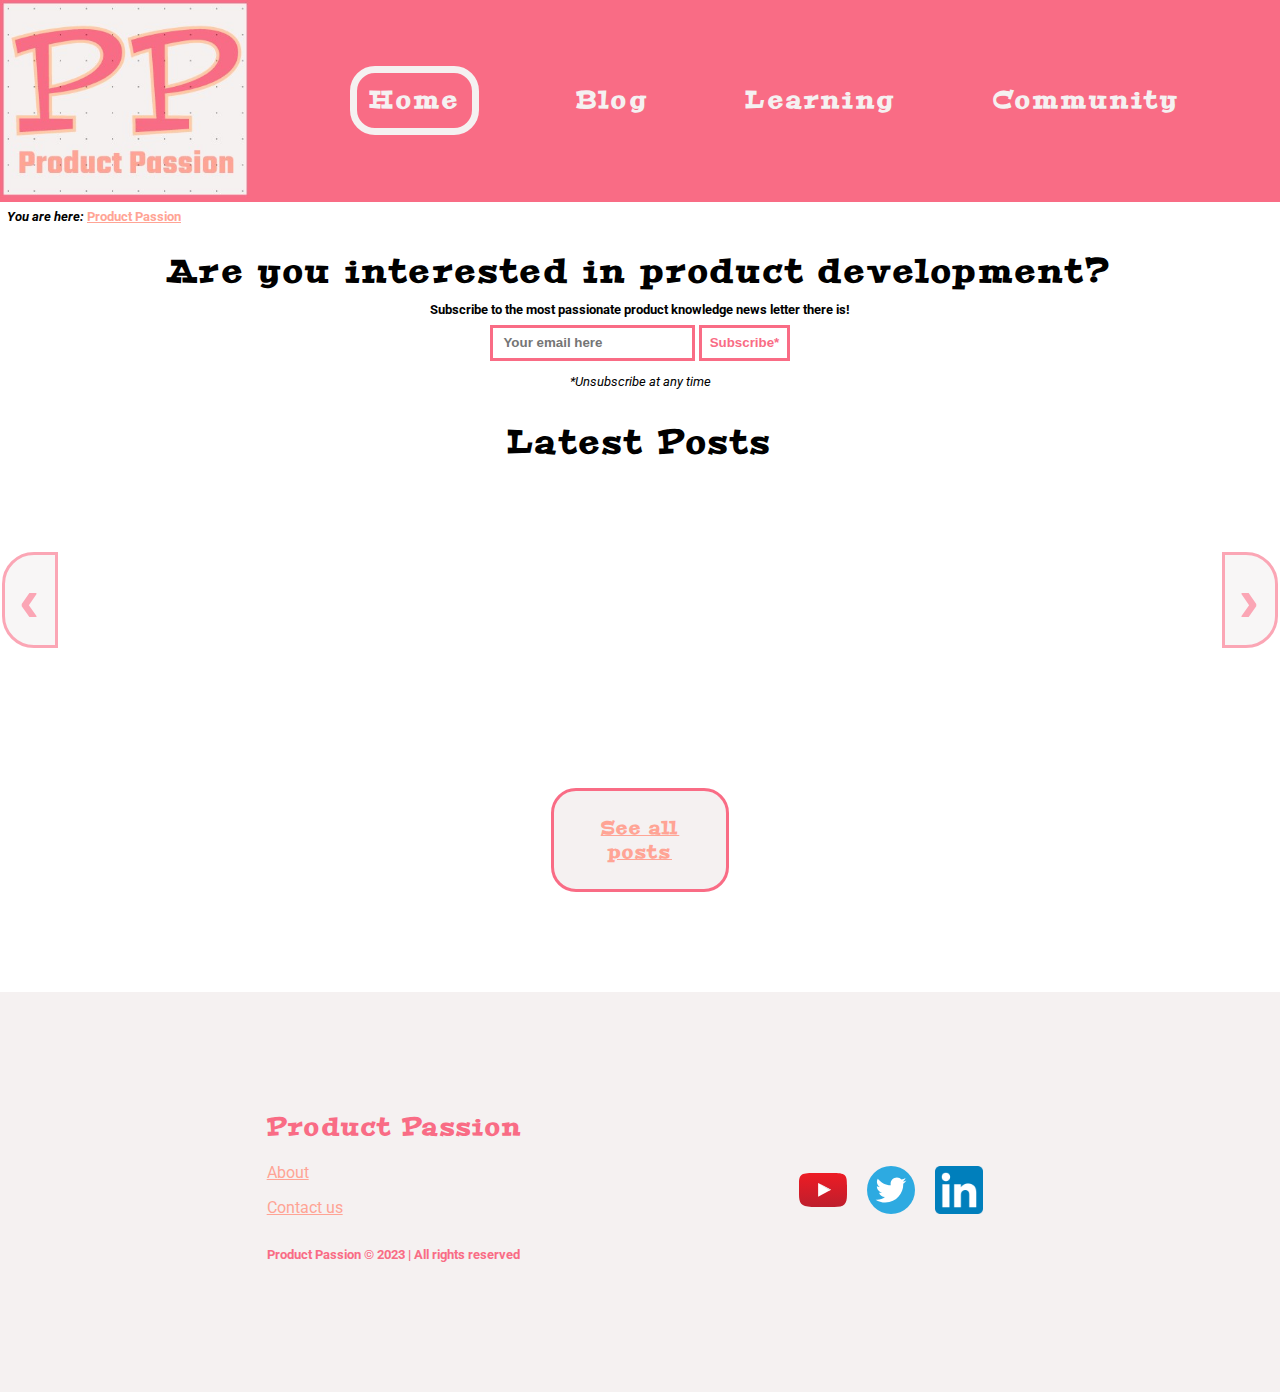
<file: index.html>
<!DOCTYPE html>
<html lang="en">
    <head>
        <meta charset="UTF-8" />
        <meta name="viewport" content="width=device-width, initial-scale=1.0" />
        <title>Product Passion</title>
        <link rel="preconnect" href="https://fonts.googleapis.com">
        <link rel="preconnect" href="https://fonts.gstatic.com" crossorigin>
        <link href="https://fonts.googleapis.com/css2?family=Peralta&display=swap" rel="stylesheet">
        <link href="https://fonts.googleapis.com/css2?family=Peralta&family=Roboto&family=Teko&display=swap" rel="stylesheet">
        <link href="css/styles.css" rel="stylesheet" />
        <!-- Hotjar Tracking Code for Product Passion -->
        <script>
            (function(h,o,t,j,a,r){
                h.hj=h.hj||function(){(h.hj.q=h.hj.q||[]).push(arguments)};
                h._hjSettings={hjid:3342268,hjsv:6};
                a=o.getElementsByTagName('head')[0];
                r=o.createElement('script');r.async=1;
                r.src=t+h._hjSettings.hjid+j+h._hjSettings.hjsv;
                a.appendChild(r);
            })(window,document,'https://static.hotjar.com/c/hotjar-','.js?sv=');
        </script>
    </head>
    <body>
        <header>
            <a href="index.html" title="Home Product Passion" >
                <img src="images/PP_logo_v2.svg" alt="Product Passion Logo" class="product-passion-logo">
            </a>
            <nav>
                <a href="index.html" title="Home"><div class="current-nav">Home</div></a>
                <a href="blog.html" title="Blog"><div class="other-nav">Blog</div></a>
                <a href="archive.html" title="Learning"><div class="other-nav">Learning</div></a>
                <a href="community.html" title="Community"><div class="other-nav">Community</div></a>
            </nav>
        </header>
        <main>
            <section class="main-nav">
                <p class="main-nav__orientation">You are here: <a href="index.html" class="product-passion-nav" title="Home">Product Passion</a></p>
            </section>
            <section class="subscription-section">
                <h1 class="heading-subscription-section">Are you interested in product development?</h1>
                <p class="newsletter-info-home">Subscribe to the most passionate product knowledge news letter there is!</p>
                <!-- <p class="warning-note">***Shockingly encapsulating insights might end up in your inbox!***</p> -->
                <form action="input" class="subscription-input-box">
                    <input type="text" placeholder="Your email here" name="email-input" class="email-input-field">
                    <input type="submit" class="email-submit-button" value="Subscribe*"></button>
                </form>
                <p class="unsubscribe-note">*Unsubscribe at any time</p>
                <h2 class="latest-posts-heading-home">Latest Posts</h2>
            </section>
            <section class="carousel-section">
                <div class="carousel-section-arrow-left"><button class="slide-arrow" id="slide-arrow-left">&#8249;</button></div>
                <!-- <div class="post-slides-container" id="post-slides-container"> -->
                <div class="carousel-container-home">
                    <!-- <a href="blog-post.html?postId=${postId}&postTitle=${postTitle}" title="${postTitle}" class="blog-preview-slide">
                        <h3 class="blog-preview-title-slide">Blog Post nr 1 Blog Post nr 1 Blog Post nr 1 Blog Post nr 1 Blog Post nr 1 Blog Post nr 1</h3>
                        <img src="images/hotel-reception.jpg" alt="Image Alt Text" class="blog-preview-image-slide">
                        <p class="blog-preview-paragraph-slide">1 This is an excerpt from the blog post tahat I am very interested in. 1 This is an excerpt from the blog post tahat I am very interested in. 1 This is an excerpt from the blog post tahat I am very interested in. 1 This is an excerpt from the blog post tahat I am very interested in.</p>
                        <h4 class="read-full-blog-preview-slide">[... 1 Click to read full ...]</h4>
                    </a>
                    <a href="blog-post.html?postId=${postId}&postTitle=${postTitle}" title="${postTitle}" class="blog-preview-slide">
                        <h3 class="blog-preview-title-slide">Blog Post nr 2</h3>
                        <img src="images/mesmerizing-image.png" alt="Image Alt Text" class="blog-preview-image-slide">
                        <p class="blog-preview-paragraph-slide">2 This is an excerpt from the blog post tahat I am very interested in. 2 This is an excerpt from the blog post tahat I am very interested in. 2 This is an excerpt from the blog post tahat I am very interested in. 2 This is an excerpt from the blog post tahat I am very interested in.</p>
                        <div class="read-full-blog-preview-slide">[... 2 Click to read full ...]</div>
                    </a>
                    <a href="blog-post.html?postId=${postId}&postTitle=${postTitle}" title="${postTitle}" class="blog-preview-slide">
                        <h3 class="blog-preview-title-slide">Blog Post nr 3</h3>
                        <img src="X" alt="Image Alt Text" class="blog-preview-image-slide">
                        <p class="blog-preview-paragraph-slide">3 This is an excerpt from the blog post tahat I am very interested in.</p>
                        <div class="read-full-blog-preview-slide">[... 3 Click to read full ...]</div>
                    </a>
                    <a href="blog-post.html?postId=${postId}&postTitle=${postTitle}" title="${postTitle}" class="blog-preview-slide">
                        <h3 class="blog-preview-title-slide">Blog Post nr 4</h3>
                        <img src="X" alt="Image Alt Text" class="blog-preview-image-slide">
                        <p class="blog-preview-paragraph-slide">3 This is an excerpt from the blog post tahat I am very interested in.</p>
                        <div class="read-full-blog-preview-slide">[... 4 Click to read full ...]</div>
                    </a> -->
                </div>
                <div class="carousel-section-arrow-right">
                    <button class="slide-arrow" id="slide-arrow-right">&#8250;</button>                    
                </div>    
            </section>
            <section class="see-more-blog">
                <a href="blog.html" title="Product Passion Blog" ><div class="see-more-div-blog">See all posts</div></a>
            </section>
        </main>
        <footer>
            <section class="product-passion-section-footer">
                <h2 class="product-passion-footer-title">Product Passion</h2>
                <p><a href="about.html" title="About">About</a></p>
                <p><a href="contact.html" title="Contact us">Contact us</a></p>
                <p class="copyright-footer">Product Passion &copy; 2023 | All rights reserved</p>
            </section>
            <section class="social-media-section-footer">   
                <div class="social-media-section__youtube social-item">
                    <a href="https://www.youtube.com/" title="Youtube">
                        <img src="images/Youtube.svg" alt="Youtube" class="social-icon" />
                    </a>
                </div>
                <div class="social-media-section__twitter social-item">
                    <a href="https://twitter.com/home" title="Twitter">
                        <img src="images/twitter-icon.svg" alt="Twitter" class="social-icon" />
                    </a>
                </div>
                <div class="social-media-section__twitter social-item">
                    <a href="https://www.linkedin.com/" title="LinkedIn">
                        <img src="images/LinkedIn_icon.svg.png" alt="LinkedIn" class="social-icon" />
                    </a>
                </div>
            </section>
        </footer>
        <script src="js/script.js"></script>
    </body>
</html>
</file>
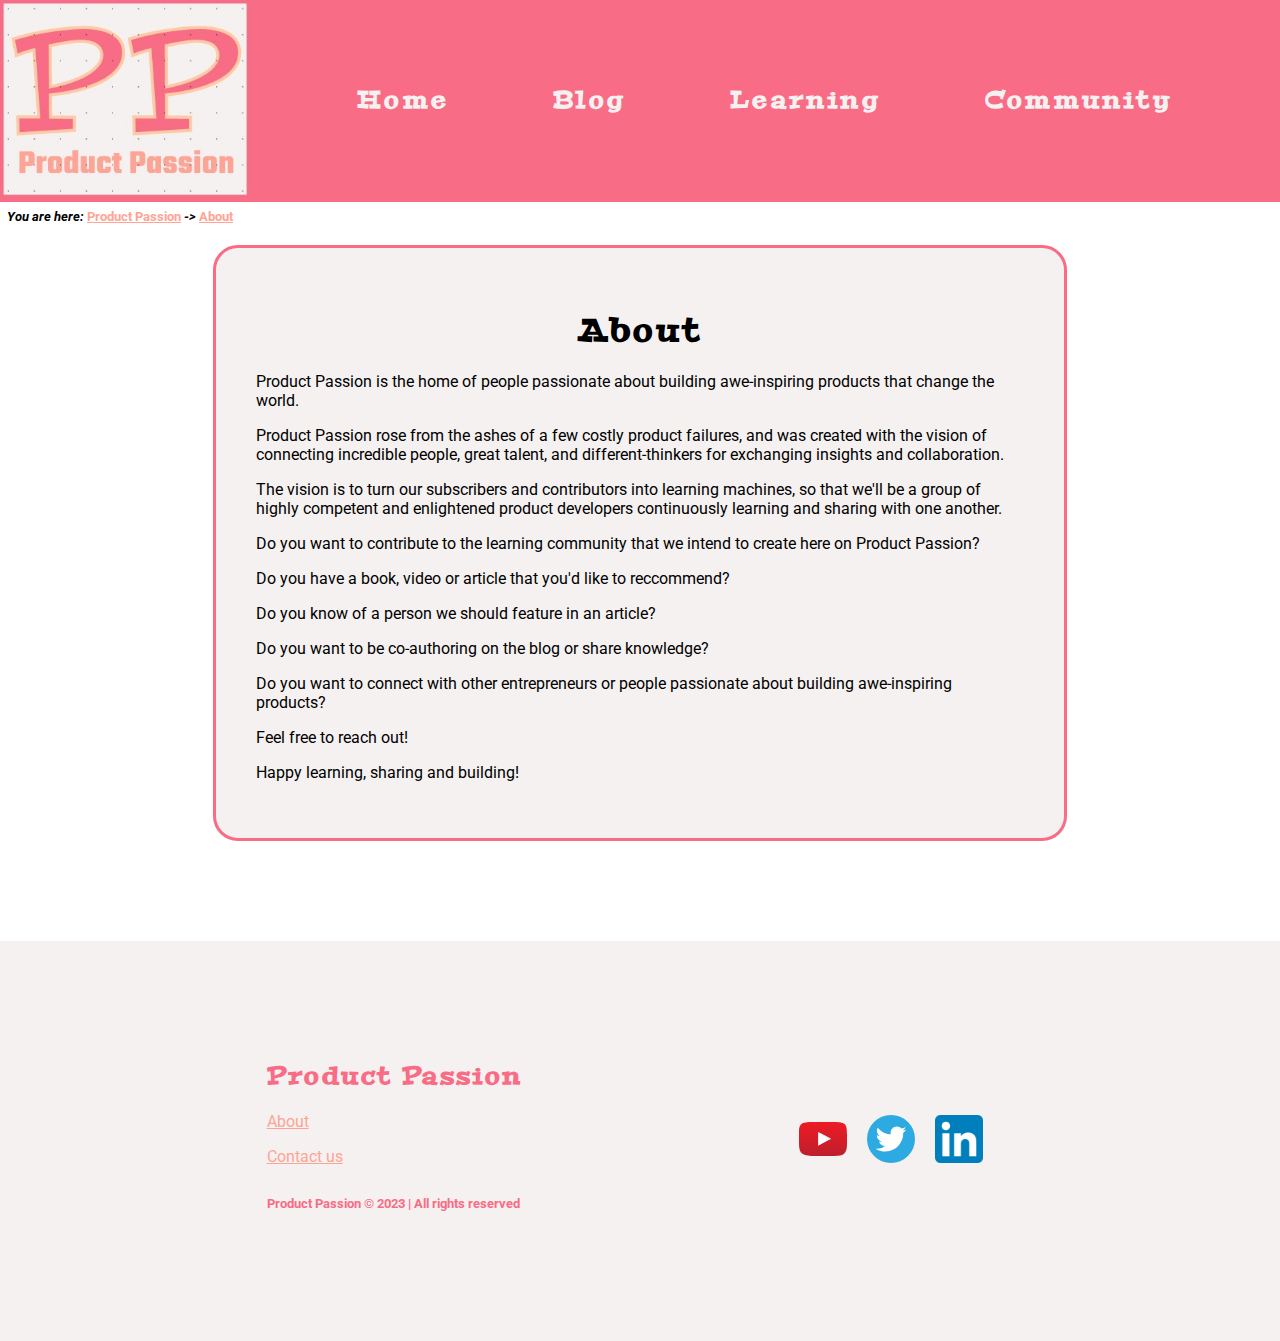
<file: about.html>
<!DOCTYPE html>
<html lang="en">
    <head>
        <meta charset="UTF-8" />
        <meta name="viewport" content="width=device-width, initial-scale=1.0" />
        <title>About Product Passion</title>
        <link rel="preconnect" href="https://fonts.googleapis.com">
        <link rel="preconnect" href="https://fonts.gstatic.com" crossorigin>
        <link href="https://fonts.googleapis.com/css2?family=Peralta&display=swap" rel="stylesheet">
        <link href="https://fonts.googleapis.com/css2?family=Peralta&family=Roboto&family=Teko&display=swap" rel="stylesheet">
        <link href="css/styles.css" rel="stylesheet" />
        <!-- Hotjar Tracking Code for Product Passion -->
        <script>
            (function(h,o,t,j,a,r){
                h.hj=h.hj||function(){(h.hj.q=h.hj.q||[]).push(arguments)};
                h._hjSettings={hjid:3342268,hjsv:6};
                a=o.getElementsByTagName('head')[0];
                r=o.createElement('script');r.async=1;
                r.src=t+h._hjSettings.hjid+j+h._hjSettings.hjsv;
                a.appendChild(r);
            })(window,document,'https://static.hotjar.com/c/hotjar-','.js?sv=');
        </script>
    </head>
    <body>
        <header>
            <a href="index.html" title="Home Product Passion" >
                <img src="images/PP_logo_v2.svg" alt="Product Passion Logo" class="product-passion-logo">
            </a>
            <nav>
                <a href="index.html" title="Home"><div class="other-nav">Home</div></a>
                <a href="blog.html" title="Blog"><div class="other-nav">Blog</div></a>
                <a href="archive.html" title="Learning"><div class="other-nav">Learning</div></a>
                <a href="community.html" title="Community"><div class="other-nav">Community</div></a>
            </nav>
        </header>
        <main>
            <section class="main-nav">
                <p class="main-nav__orientation">You are here: <a href="index.html" class="product-passion-nav" title="Home">Product Passion</a> -> <a href="about.html" class="product-passion-nav" title="About">About</a></p>
                <h1 class="main-nav__title"></h1>
            </section>
            <section class="main-section-about">
                <h1 class="about-title">About</h1>
                <p>Product Passion is the home of people passionate about building awe-inspiring products that change the world.</p>
                <p>Product Passion rose from the ashes of a few costly product failures, and was created with the vision of connecting incredible people, great talent, and different-thinkers for exchanging insights and collaboration.</p>
                <p>The vision is to turn our subscribers and contributors into learning machines, so that we'll be a group of highly competent and enlightened product developers continuously learning and sharing with one another.</p>               
                <p>Do you want to contribute to the learning community that we intend to create here on Product Passion?</p>
                <p>Do you have a book, video or article that you'd like to reccommend?</p>
                <p>Do you know of a person we should feature in an article?</p>
                <p>Do you want to be co-authoring on the blog or share knowledge?</p>
                <p>Do you want to connect with other entrepreneurs or people passionate about building awe-inspiring products?</p>
                <p>Feel free to reach out!</p>
                <p>Happy learning, sharing and building!</p>
            </section>
        </main>
        <footer>
            <section class="product-passion-section-footer">
                <h2 class="product-passion-footer-title">Product Passion</h2>
                <p><a href="about.html" title="About">About</a></p>
                <p><a href="contact.html" title="Contact us">Contact us</a></p>
                <p class="copyright-footer">Product Passion &copy; 2023 | All rights reserved</p>
            </section>
            <section class="social-media-section-footer">   
                <div class="social-media-section__youtube social-item">
                    <a href="https://www.youtube.com/" title="Youtube">
                        <img src="images/Youtube.svg" alt="Youtube" class="social-icon" />
                    </a>
                </div>
                <div class="social-media-section__twitter social-item">
                    <a href="https://twitter.com/home" title="Twitter">
                        <img src="images/twitter-icon.svg" alt="Twitter" class="social-icon" />
                    </a>
                </div>
                <div class="social-media-section__twitter social-item">
                    <a href="https://www.linkedin.com/" title="LinkedIn">
                        <img src="images/LinkedIn_icon.svg.png" alt="LinkedIn" class="social-icon" />
                    </a>
                </div>
            </section>
        </footer>
        <script src="js/script.js"></script>
    </body>
</html>
</file>
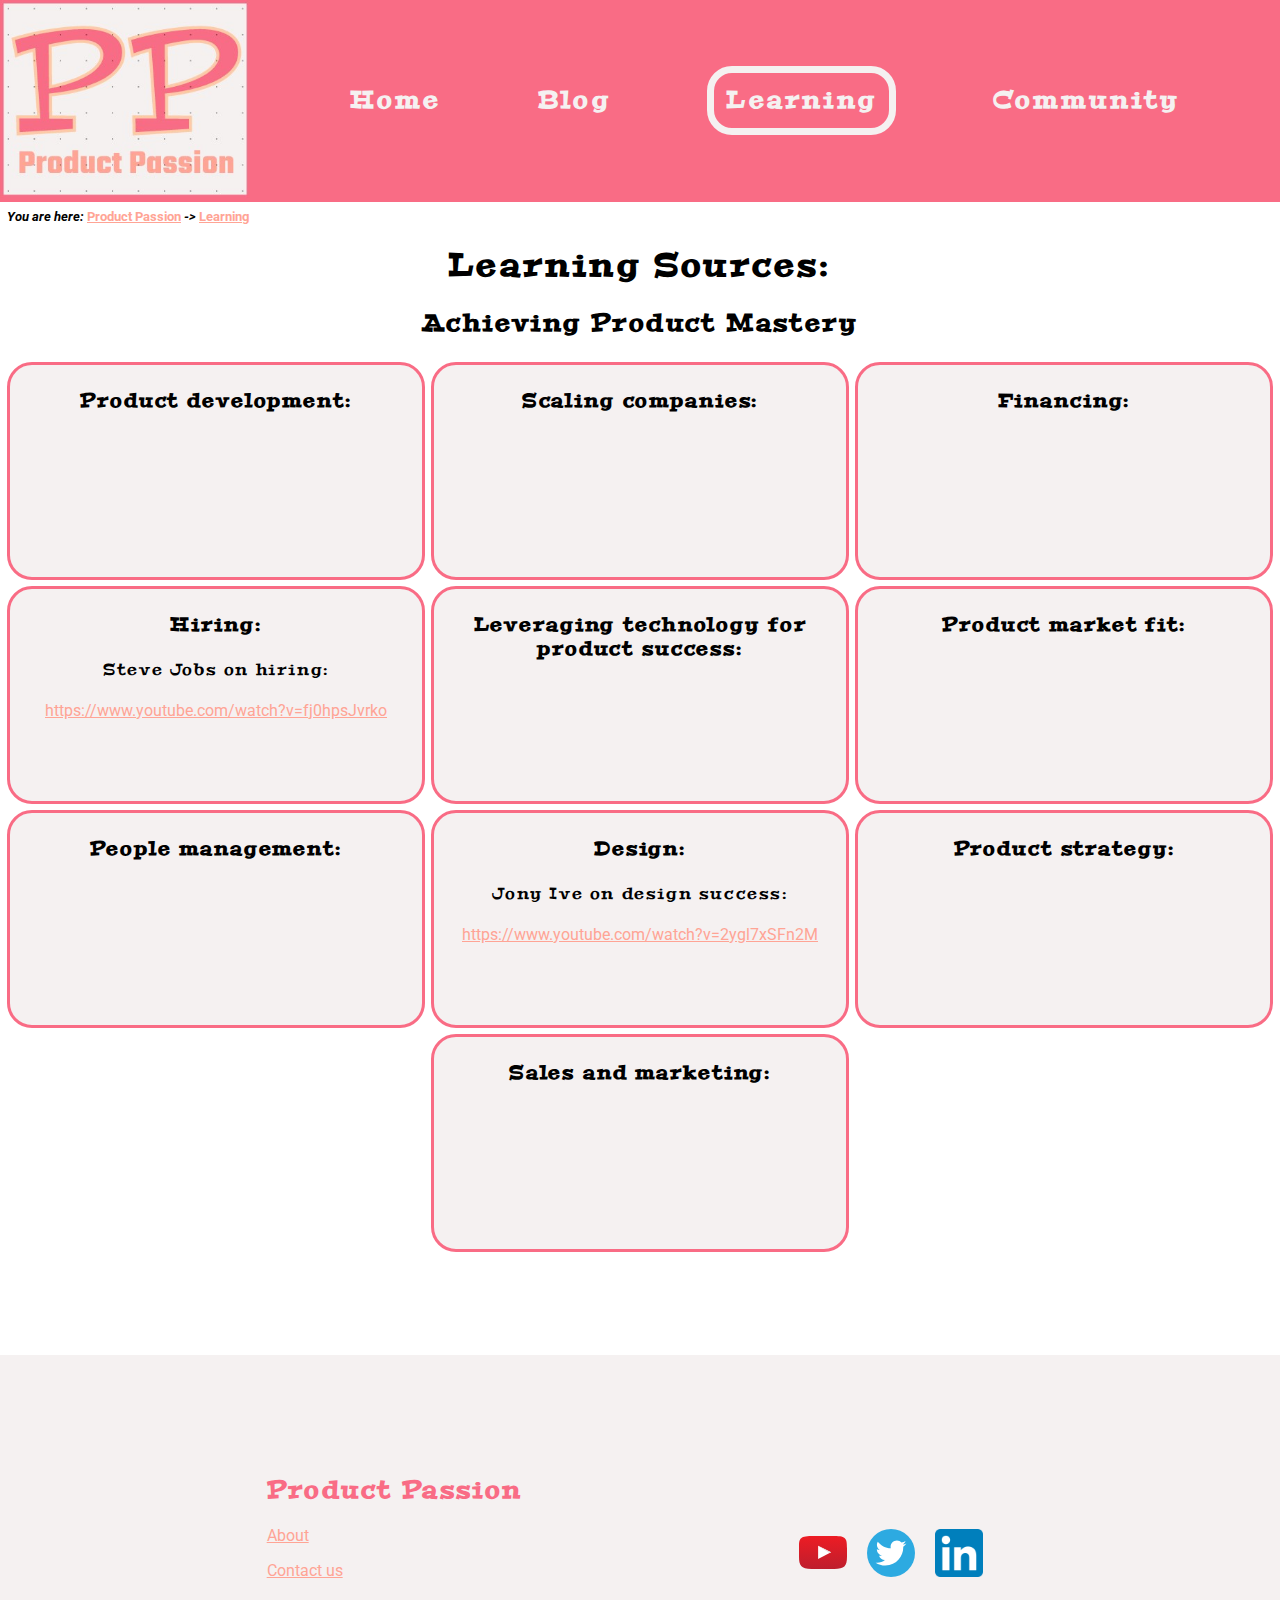
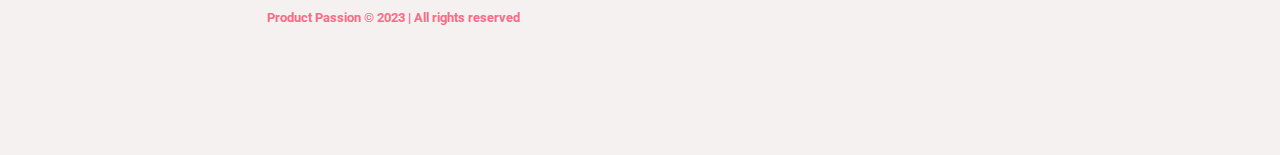
<file: archive.html>
<!DOCTYPE html>
<html lang="en">
    <head>
        <meta charset="UTF-8" />
        <meta name="viewport" content="width=device-width, initial-scale=1.0" />
        <title>Product Passion | Learning Sources Archive</title>
        <link rel="preconnect" href="https://fonts.googleapis.com">
        <link rel="preconnect" href="https://fonts.gstatic.com" crossorigin>
        <link href="https://fonts.googleapis.com/css2?family=Peralta&display=swap" rel="stylesheet">
        <link href="https://fonts.googleapis.com/css2?family=Peralta&family=Roboto&family=Teko&display=swap" rel="stylesheet">
        <link href="css/styles.css" rel="stylesheet" />
        <!-- Hotjar Tracking Code for Product Passion -->
        <script>
            (function(h,o,t,j,a,r){
                h.hj=h.hj||function(){(h.hj.q=h.hj.q||[]).push(arguments)};
                h._hjSettings={hjid:3342268,hjsv:6};
                a=o.getElementsByTagName('head')[0];
                r=o.createElement('script');r.async=1;
                r.src=t+h._hjSettings.hjid+j+h._hjSettings.hjsv;
                a.appendChild(r);
            })(window,document,'https://static.hotjar.com/c/hotjar-','.js?sv=');
        </script>
    </head>
    <body>
        <header>
            <a href="index.html" title="Home Product Passion" >
                <img src="images/PP_logo_v2.svg" alt="Product Passion Logo" class="product-passion-logo">
            </a>
            <nav>
                <a href="index.html" title="Home"><div class="other-nav">Home</div></a>
                <a href="blog.html" title="Blog"><div class="other-nav">Blog</div></a>
                <a href="archive.html" title="Learning"><div class="current-nav">Learning</div></a>
                <a href="community.html" title="Community"><div class="other-nav">Community</div></a>
            </nav>
        </header>
        <main>
            <section class="main-nav">
                <p class="main-nav__orientation">You are here: <a href="index.html" class="product-passion-nav" title="Home">Product Passion</a> -> <a href="archive.html" class="product-passion-nav" title="Learning Sources">Learning</a></p>
                <h1 class="main-nav__title">Learning Sources:</h1>
                <h2 class="main-nav__title">Achieving Product Mastery</h2>
            </section>
            <section class="main-section-learning">
                <div class="learning-topic">
                    <h3>Product development:</h3>
                </div>
                <div class="learning-topic">
                    <h3>Scaling companies:</h3>
                </div class="learning-topic">
                <div class="learning-topic">
                    <h3>Financing:</h3>
                </div>
                <div class="learning-topic">
                    <h3>Hiring:</h3>
                    <h4>Steve Jobs on hiring:</h4>
                    <a href="https://www.youtube.com/watch?v=fj0hpsJvrko" title="Youtube video with Steve Jobs on recruiting people." target="_blank" >https://www.youtube.com/watch?v=fj0hpsJvrko</a>
                </div>
                <div class="learning-topic">
                    <h3>Leveraging technology for product success:</h3>
                </div>
                <div class="learning-topic">
                    <h3>Product market fit:</h3>
                </div>
                <div class="learning-topic">
                    <h3>People management:</h3>
                </div>
                <div class="learning-topic">
                    <h3>Design:</h3>
                    <h4>Jony Ive on design success:</h4>
                    <a href="https://www.youtube.com/watch?v=2ygl7xSFn2M" title="Jony Ive speaking about succeeding with design" target="_blank" >https://www.youtube.com/watch?v=2ygl7xSFn2M</a>
                </div>
                <div class="learning-topic">
                    <h3>Product strategy:</h3>
                </div>
                <div class="learning-topic">
                    <h3>Sales and marketing:</h3>
                </div>
            </section>
        </main>
        <footer>
            <section class="product-passion-section-footer">
                <h2 class="product-passion-footer-title">Product Passion</h2>
                <p><a href="about.html" title="About">About</a></p>
                <p><a href="contact.html" title="Contact us">Contact us</a></p>
                <p class="copyright-footer">Product Passion &copy; 2023 | All rights reserved</p>
            </section>
            <section class="social-media-section-footer">   
                <div class="social-media-section__youtube social-item">
                    <a href="https://www.youtube.com/" title="Youtube">
                        <img src="images/Youtube.svg" alt="Youtube" class="social-icon" />
                    </a>
                </div>
                <div class="social-media-section__twitter social-item">
                    <a href="https://twitter.com/home" title="Twitter">
                        <img src="images/twitter-icon.svg" alt="Twitter" class="social-icon" />
                    </a>
                </div>
                <div class="social-media-section__twitter social-item">
                    <a href="https://www.linkedin.com/" title="LinkedIn">
                        <img src="images/LinkedIn_icon.svg.png" alt="LinkedIn" class="social-icon" />
                    </a>
                </div>
            </section>
        </footer>
    </body>
</html>
</file>
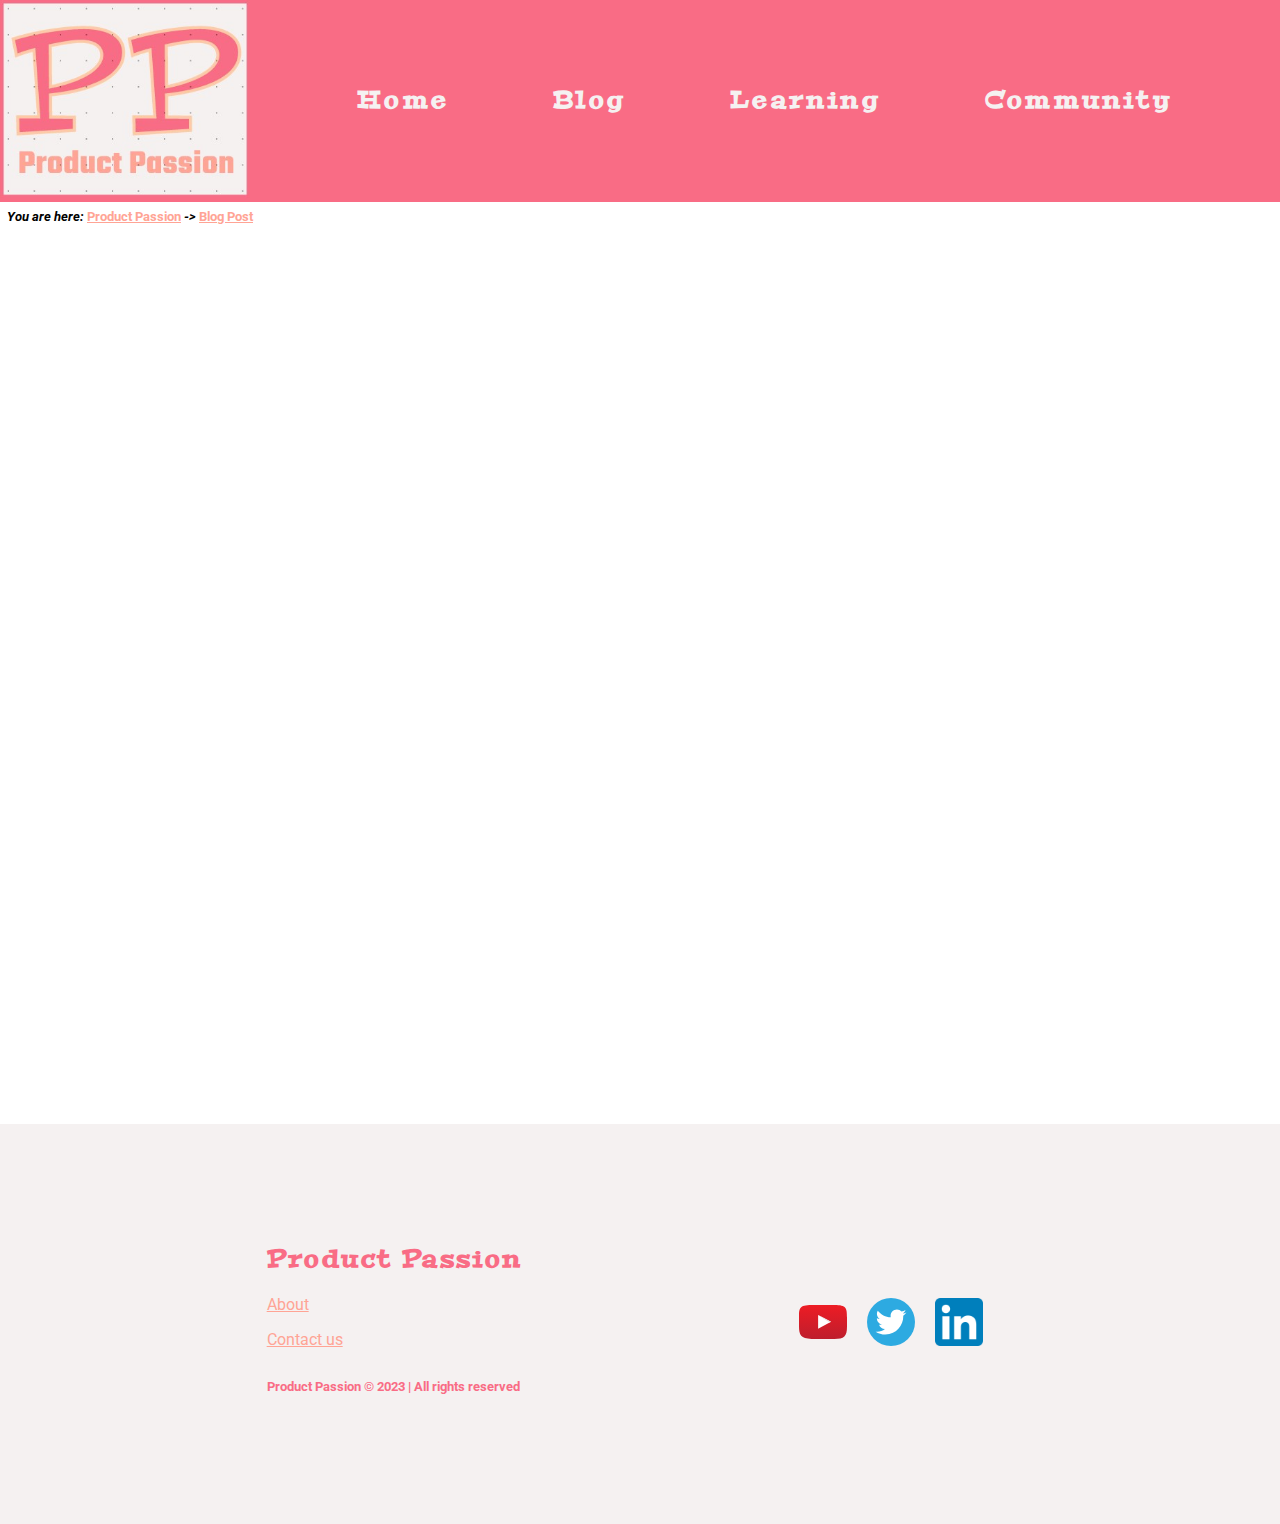
<file: blog-post.html>
<!DOCTYPE html>
<html lang="en">
    <head>
        <meta charset="UTF-8" />
        <meta name="viewport" content="width=device-width, initial-scale=1.0" />
        <title class="page-title">Blog Post | Product Passion</title>
        <link rel="preconnect" href="https://fonts.googleapis.com">
        <link rel="preconnect" href="https://fonts.gstatic.com" crossorigin>
        <link href="https://fonts.googleapis.com/css2?family=Peralta&display=swap" rel="stylesheet">
        <link href="https://fonts.googleapis.com/css2?family=Peralta&family=Roboto&family=Teko&display=swap" rel="stylesheet">
        <link href="css/styles.css" rel="stylesheet" />
        <!-- Hotjar Tracking Code for Product Passion -->
        <script>
            (function(h,o,t,j,a,r){
                h.hj=h.hj||function(){(h.hj.q=h.hj.q||[]).push(arguments)};
                h._hjSettings={hjid:3342268,hjsv:6};
                a=o.getElementsByTagName('head')[0];
                r=o.createElement('script');r.async=1;
                r.src=t+h._hjSettings.hjid+j+h._hjSettings.hjsv;
                a.appendChild(r);
            })(window,document,'https://static.hotjar.com/c/hotjar-','.js?sv=');
        </script>
    </head>
    <body>
        <header>
            <a href="index.html" title="Home Product Passion" >
                <img src="images/PP_logo_v2.svg" alt="Product Passion Logo" class="product-passion-logo">
            </a>
            <nav>
                <a href="index.html" title="Home"><div class="other-nav">Home</div></a>
                <a href="blog.html" title="Blog"><div class="other-nav">Blog</div></a>
                <a href="archive.html" title="Learning"><div class="other-nav">Learning</div></a>
                <a href="community.html" title="Community"><div class="other-nav">Community</div></a>
            </nav>
        </header>
        <main>
            <section class="main-nav">
                <p class="main-nav__orientation">You are here: <a href="index.html" class="product-passion-nav" title="Home">Product Passion</a> -> <a href="blog-post.html" class="product-passion-nav" title="Blog Post">Blog Post</a></p>
                <h1 class="main-nav__title"></h1>
            </section>
            <section class="main-section-blog-post">
                <div id="modal-div-id" class="modal-div-class">
                    <span class="close">&times;</span>
                    <img class="modal-content" id="img01">
                </div>
                <!-- <div class="blog-specific-post-cont">
                    <h2 class="blog-specific-post-title">Surreal Products that Mesmerize</h2>
                    <div class="bloc-specific-image-div">
                        <img src="images/mesmerizing-image.png" alt="Mesmerizing Image" class="blog-specific-image modal-class" id="modal-image-id">
                    </div>
                    <div class="blog-specific-post-text">
                        <p>Lorem IpsumLorem IpsumLorem IpsumLorem IpsumLorem IpsumLorem IpsumLorem Ipsum</p>
                        <p>Lorem IpsumLorem IpsumLorem IpsumLorem IpsumLorem IpsumLorem IpsumLorem Ipsum</p>
                        <p>Lorem IpsumLorem IpsumLorem IpsumLorem IpsumLorem IpsumLorem IpsumLorem Ipsum</p>
                        <p>Lorem IpsumLorem IpsumLorem IpsumLorem IpsumLorem IpsumLorem IpsumLorem Ipsum</p>
                        <p>Lorem IpsumLorem IpsumLorem IpsumLorem IpsumLorem IpsumLorem IpsumLorem Ipsum</p>
                    </div> -->
                </div>
            </section>
        </main>
        <footer>
            <section class="product-passion-section-footer">
                <h2 class="product-passion-footer-title">Product Passion</h2>
                <p><a href="about.html" title="About">About</a></p>
                <p><a href="contact.html" title="Contact us">Contact us</a></p>
                <p class="copyright-footer">Product Passion &copy; 2023 | All rights reserved</p>
            </section>
            <section class="social-media-section-footer">   
                <div class="social-media-section__youtube social-item">
                    <a href="https://www.youtube.com/" title="Youtube">
                        <img src="images/Youtube.svg" alt="Youtube" class="social-icon" />
                    </a>
                </div>
                <div class="social-media-section__twitter social-item">
                    <a href="https://twitter.com/home" title="Twitter">
                        <img src="images/twitter-icon.svg" alt="Twitter" class="social-icon" />
                    </a>
                </div>
                <div class="social-media-section__twitter social-item">
                    <a href="https://www.linkedin.com/" title="LinkedIn">
                        <img src="images/LinkedIn_icon.svg.png" alt="LinkedIn" class="social-icon" />
                    </a>
                </div>
            </section>
        </footer>
        <script src="js/blog-specific.js"></script>
    </body>
</html>
</file>
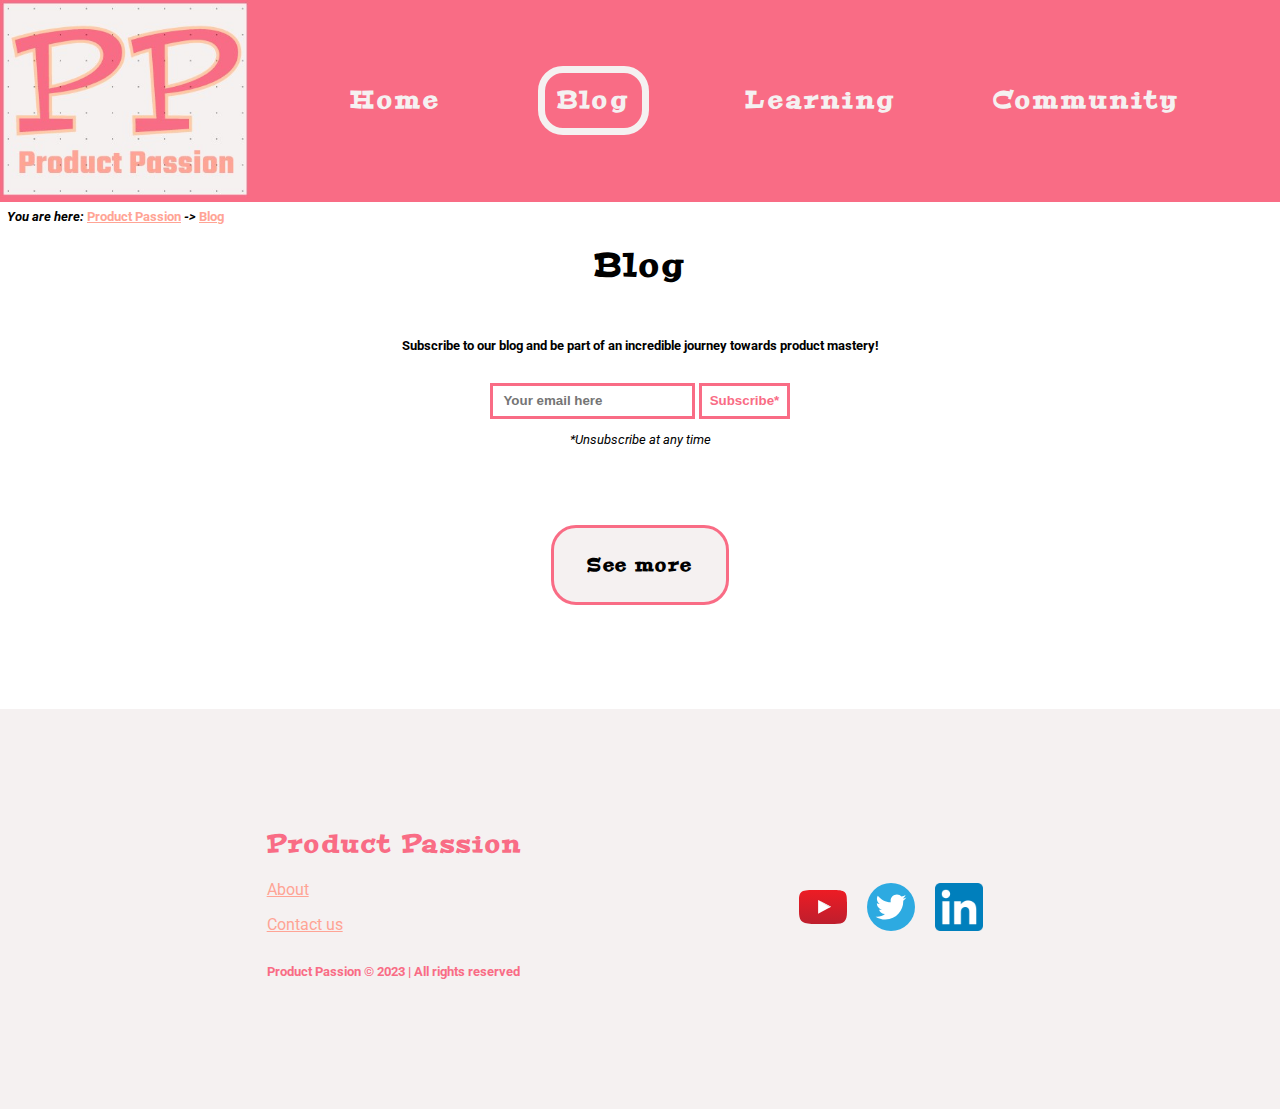
<file: blog.html>
<!DOCTYPE html>
<html lang="en">
    <head>
        <meta charset="UTF-8" />
        <meta name="viewport" content="width=device-width, initial-scale=1.0" />
        <title>Blog Product Passion</title>
        <link rel="preconnect" href="https://fonts.googleapis.com">
        <link rel="preconnect" href="https://fonts.gstatic.com" crossorigin>
        <link href="https://fonts.googleapis.com/css2?family=Peralta&display=swap" rel="stylesheet">
        <link href="https://fonts.googleapis.com/css2?family=Peralta&family=Roboto&family=Teko&display=swap" rel="stylesheet">
        <link href="css/styles.css" rel="stylesheet" />
        <!-- Hotjar Tracking Code for Product Passion -->
        <script>
            (function(h,o,t,j,a,r){
                h.hj=h.hj||function(){(h.hj.q=h.hj.q||[]).push(arguments)};
                h._hjSettings={hjid:3342268,hjsv:6};
                a=o.getElementsByTagName('head')[0];
                r=o.createElement('script');r.async=1;
                r.src=t+h._hjSettings.hjid+j+h._hjSettings.hjsv;
                a.appendChild(r);
            })(window,document,'https://static.hotjar.com/c/hotjar-','.js?sv=');
        </script>
    </head>
    <body>
        <header>
            <a href="index.html" title="Home Product Passion" >
                <img src="images/PP_logo_v2.svg" alt="Product Passion Logo" class="product-passion-logo">
            </a>
            <nav>
                <a href="index.html" title="Home"><div class="other-nav">Home</div></a>
                <a href="blog.html" title="Blog"><div class="current-nav">Blog</div></a>
                <a href="archive.html" title="Learning"><div class="other-nav">Learning</div></a>
                <a href="community.html" title="Community"><div class="other-nav">Community</div></a>
            </nav>
        </header>
        <main>
            <section class="main-nav">
                <p class="main-nav__orientation">You are here: <a href="index.html" class="product-passion-nav" title="Home">Product Passion</a> -> <a href="blog.html" class="product-passion-nav" title="Blog">Blog</a></p>
                <h1 class="main-nav__title">Blog</h1>
            </section>
            <section class="subscription-section">
                <p class="subscribe-prompt-blog">Subscribe to our blog and be part of an incredible journey towards product mastery!</p>
                <form action="input" class="subscription-input-box">
                    <input type="text" placeholder="Your email here" name="email-input" class="email-input-field">
                    <input type="submit" class="email-submit-button" value="Subscribe*"></button>
                </form>
                <p class="unsubscribe-note">*Unsubscribe at any time</p>
            </section>
            <section class="main-section-blog">
            </section>
            <section class="see-more-blog">
                <div class="see-more-div-blog">See more</div>
            </section>
        </main>
        <footer>
            <section class="product-passion-section-footer">
                <h2 class="product-passion-footer-title">Product Passion</h2>
                <p><a href="about.html" title="About">About</a></p>
                <p><a href="contact.html" title="Contact us">Contact us</a></p>
                <p class="copyright-footer">Product Passion &copy; 2023 | All rights reserved</p>
            </section>
            <section class="social-media-section-footer">   
                <div class="social-media-section__youtube social-item">
                    <a href="https://www.youtube.com/" title="Youtube">
                        <img src="images/Youtube.svg" alt="Youtube" class="social-icon" />
                    </a>
                </div>
                <div class="social-media-section__twitter social-item">
                    <a href="https://twitter.com/home" title="Twitter">
                        <img src="images/twitter-icon.svg" alt="Twitter" class="social-icon" />
                    </a>
                </div>
                <div class="social-media-section__twitter social-item">
                    <a href="https://www.linkedin.com/" title="LinkedIn">
                        <img src="images/LinkedIn_icon.svg.png" alt="LinkedIn" class="social-icon" />
                    </a>
                </div>
            </section>
        </footer>
        <script src="js/blog.js"></script>
    </body>
</html>
</file>
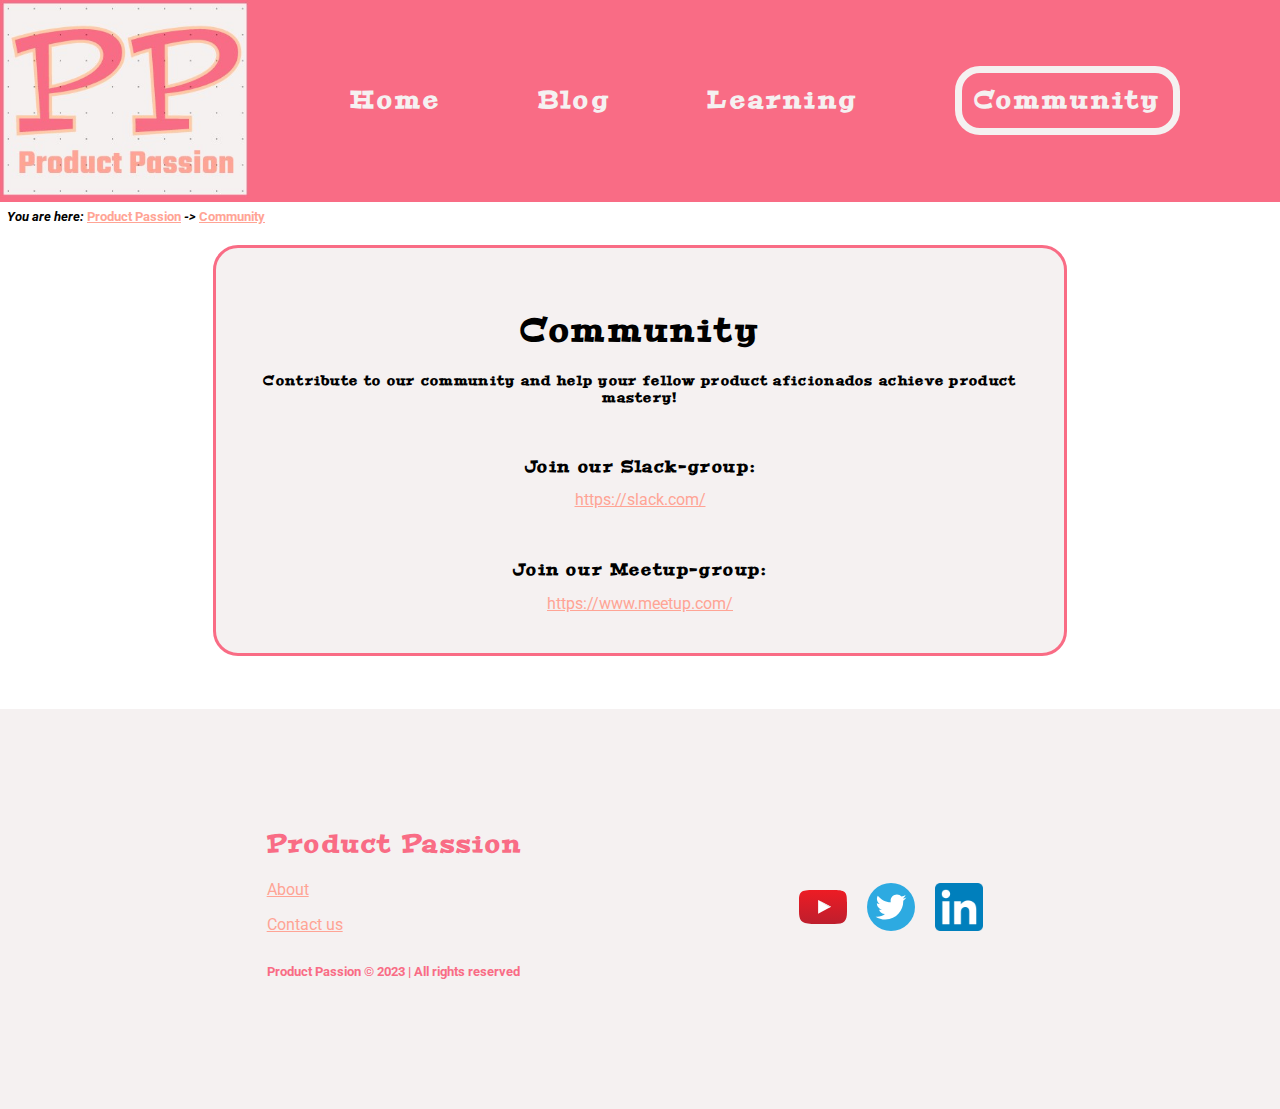
<file: community.html>
<!DOCTYPE html>
<html lang="en">
    <head>
        <meta charset="UTF-8" />
        <meta name="viewport" content="width=device-width, initial-scale=1.0" />
        <title>Product Passion Community</title>
        <link rel="preconnect" href="https://fonts.googleapis.com">
        <link rel="preconnect" href="https://fonts.gstatic.com" crossorigin>
        <link href="https://fonts.googleapis.com/css2?family=Peralta&display=swap" rel="stylesheet">
        <link href="https://fonts.googleapis.com/css2?family=Peralta&family=Roboto&family=Teko&display=swap" rel="stylesheet">
        <link href="css/styles.css" rel="stylesheet" />
        <!-- Hotjar Tracking Code for Product Passion -->
        <script>
            (function(h,o,t,j,a,r){
                h.hj=h.hj||function(){(h.hj.q=h.hj.q||[]).push(arguments)};
                h._hjSettings={hjid:3342268,hjsv:6};
                a=o.getElementsByTagName('head')[0];
                r=o.createElement('script');r.async=1;
                r.src=t+h._hjSettings.hjid+j+h._hjSettings.hjsv;
                a.appendChild(r);
            })(window,document,'https://static.hotjar.com/c/hotjar-','.js?sv=');
        </script>
    </head>
    <body>
        <header>
            <a href="index.html" title="Home Product Passion" >
                <img src="images/PP_logo_v2.svg" alt="Product Passion Logo" class="product-passion-logo">
            </a>
            <nav>
                <a href="index.html" title="Home"><div class="other-nav">Home</div></a>
                <a href="blog.html" title="Blog"><div class="other-nav">Blog</div></a>
                <a href="archive.html" title="Learning"><div class="other-nav">Learning</div></a>
                <a href="community.html" title="Community"><div class="current-nav">Community</div></a>
            </nav>
        </header>
        <main>
            <section class="main-nav">
                <p class="main-nav__orientation">You are here: <a href="index.html" class="product-passion-nav" title="Home">Product Passion</a> -> <a href="community.html" class="product-passion-nav" title="Community">Community</a></p>
                <h1 class="main-nav__title"></h1>
            </section>
            <section class="main-section-community">
                <h1 class="community-title">Community</h1>
                <h3 class="community-prompt">Contribute to our community and help your fellow product aficionados achieve product mastery!</h3>
                <h2 class="join-prompt">Join our Slack-group:</h2>
                <a href="https://slack.com/" title="Slack" target="_blank">https://slack.com/</a>
                <h2 class="join-prompt">Join our Meetup-group:</h2>
                <a href="https://www.meetup.com/" title="Meetup" target="_blank" >https://www.meetup.com/</a>                
            </section>
        </main>
        <footer>
            <section class="product-passion-section-footer">
                <h2 class="product-passion-footer-title">Product Passion</h2>
                <p><a href="about.html" title="About">About</a></p>
                <p><a href="contact.html" title="Contact us">Contact us</a></p>
                <p class="copyright-footer">Product Passion &copy; 2023 | All rights reserved</p>
            </section>
            <section class="social-media-section-footer">   
                <div class="social-media-section__youtube social-item">
                    <a href="https://www.youtube.com/" title="Youtube">
                        <img src="images/Youtube.svg" alt="Youtube" class="social-icon" />
                    </a>
                </div>
                <div class="social-media-section__twitter social-item">
                    <a href="https://twitter.com/home" title="Twitter">
                        <img src="images/twitter-icon.svg" alt="Twitter" class="social-icon" />
                    </a>
                </div>
                <div class="social-media-section__twitter social-item">
                    <a href="https://www.linkedin.com/" title="LinkedIn">
                        <img src="images/LinkedIn_icon.svg.png" alt="LinkedIn" class="social-icon" />
                    </a>
                </div>
            </section>
        </footer>
    </body>
</html>
</file>
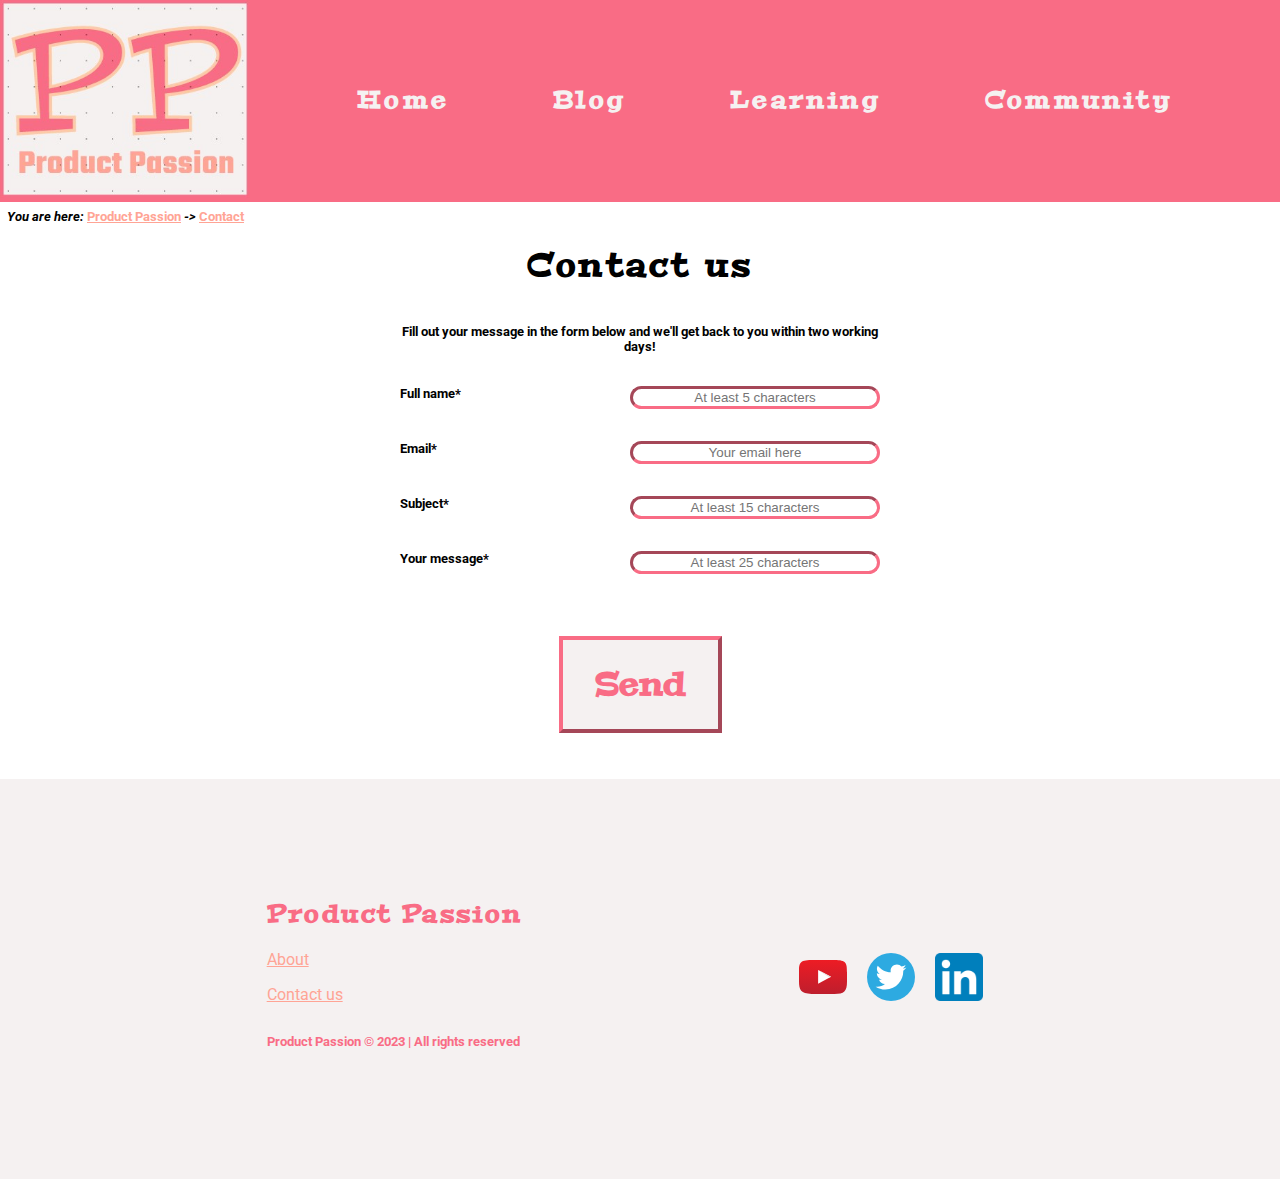
<file: contact.html>
<!DOCTYPE html>
<html lang="en">
    <head>
        <meta charset="UTF-8" />
        <meta name="viewport" content="width=device-width, initial-scale=1.0" />
        <title>Contact Product Passion</title>
        <link rel="preconnect" href="https://fonts.googleapis.com">
        <link rel="preconnect" href="https://fonts.gstatic.com" crossorigin>
        <link href="https://fonts.googleapis.com/css2?family=Peralta&display=swap" rel="stylesheet">
        <link href="https://fonts.googleapis.com/css2?family=Peralta&family=Roboto&family=Teko&display=swap" rel="stylesheet">
        <link href="css/styles.css" rel="stylesheet" />
        <!-- Hotjar Tracking Code for Product Passion -->
        <script>
            (function(h,o,t,j,a,r){
                h.hj=h.hj||function(){(h.hj.q=h.hj.q||[]).push(arguments)};
                h._hjSettings={hjid:3342268,hjsv:6};
                a=o.getElementsByTagName('head')[0];
                r=o.createElement('script');r.async=1;
                r.src=t+h._hjSettings.hjid+j+h._hjSettings.hjsv;
                a.appendChild(r);
            })(window,document,'https://static.hotjar.com/c/hotjar-','.js?sv=');
        </script>
    </head>
    <body>
        <header>
            <a href="index.html" title="Home Product Passion" >
                <img src="images/PP_logo_v2.svg" alt="Product Passion Logo" class="product-passion-logo">
            </a>
            <nav>
                <a href="index.html" title="Home"><div class="other-nav">Home</div></a>
                <a href="blog.html" title="Blog"><div class="other-nav">Blog</div></a>
                <a href="archive.html" title="Learning"><div class="other-nav">Learning</div></a>
                <a href="community.html" title="Community"><div class="other-nav">Community</div></a>
            </nav>
        </header>
        <main>
            <section class="main-nav">
                <p class="main-nav__orientation">You are here: <a href="index.html" class="product-passion-nav" title="Home">Product Passion</a> -> <a href="contact.html" class="product-passion-nav" title="Contact Us">Contact</a></p>
                <h1 class="main-nav__title">Contact us</h1>
            </section>
            <section class="contact-form-section" >
                <form action="/X" class="contact-form">
                    <div class="contact-form-instruction-div">Fill out your message in the form below and we'll get back to you within two working days!</div>
                    <div class="contact-form-div">
                        <label for="full-name" id="name-label">Full name*</label>
                        <input type="text" placeholder="At least 5 characters" id="full-name" name="full-name">
                    </div>
                    <div class="contact-form-div"> 
                        <label for="email-input" id="email-label">Email*</label>
                        <input type="email" placeholder="Your email here" id="email-input" name="email-input">
                    </div>
                    <div class="contact-form-div"> 
                        <label for="subject-input" id="subject-label">Subject*</label>
                        <input type="text" placeholder="At least 15 characters" id="subject-input" name="subject-input">
                    </div>
                    <div class="contact-form-div"> 
                        <label for="contact-message" id="message-label">Your message*</label>
                        <input type="text" placeholder="At least 25 characters" id="contact-message" name="contact-message">
                    </div>
                    <div class="contact-form-div"> 
                        <button type="submit" id="submit-button">Send</button>
                    </div>
                </form>
            </section>
        </main>
        <footer>
            <section class="product-passion-section-footer">
                <h2 class="product-passion-footer-title">Product Passion</h2>
                <p><a href="about.html" title="About">About</a></p>
                <p><a href="contact.html" title="Contact us">Contact us</a></p>
                <p class="copyright-footer">Product Passion &copy; 2023 | All rights reserved</p>
            </section>
            <section class="social-media-section-footer">   
                <div class="social-media-section__youtube social-item">
                    <a href="https://www.youtube.com/" title="Youtube">
                        <img src="images/Youtube.svg" alt="Youtube" class="social-icon" />
                    </a>
                </div>
                <div class="social-media-section__twitter social-item">
                    <a href="https://twitter.com/home" title="Twitter">
                        <img src="images/twitter-icon.svg" alt="Twitter" class="social-icon" />
                    </a>
                </div>
                <div class="social-media-section__twitter social-item">
                    <a href="https://www.linkedin.com/" title="LinkedIn">
                        <img src="images/LinkedIn_icon.svg.png" alt="LinkedIn" class="social-icon" />
                    </a>
                </div>
            </section>
        </footer>
        <script src="js/contact.js"></script>
    </body>
</html>
</file>
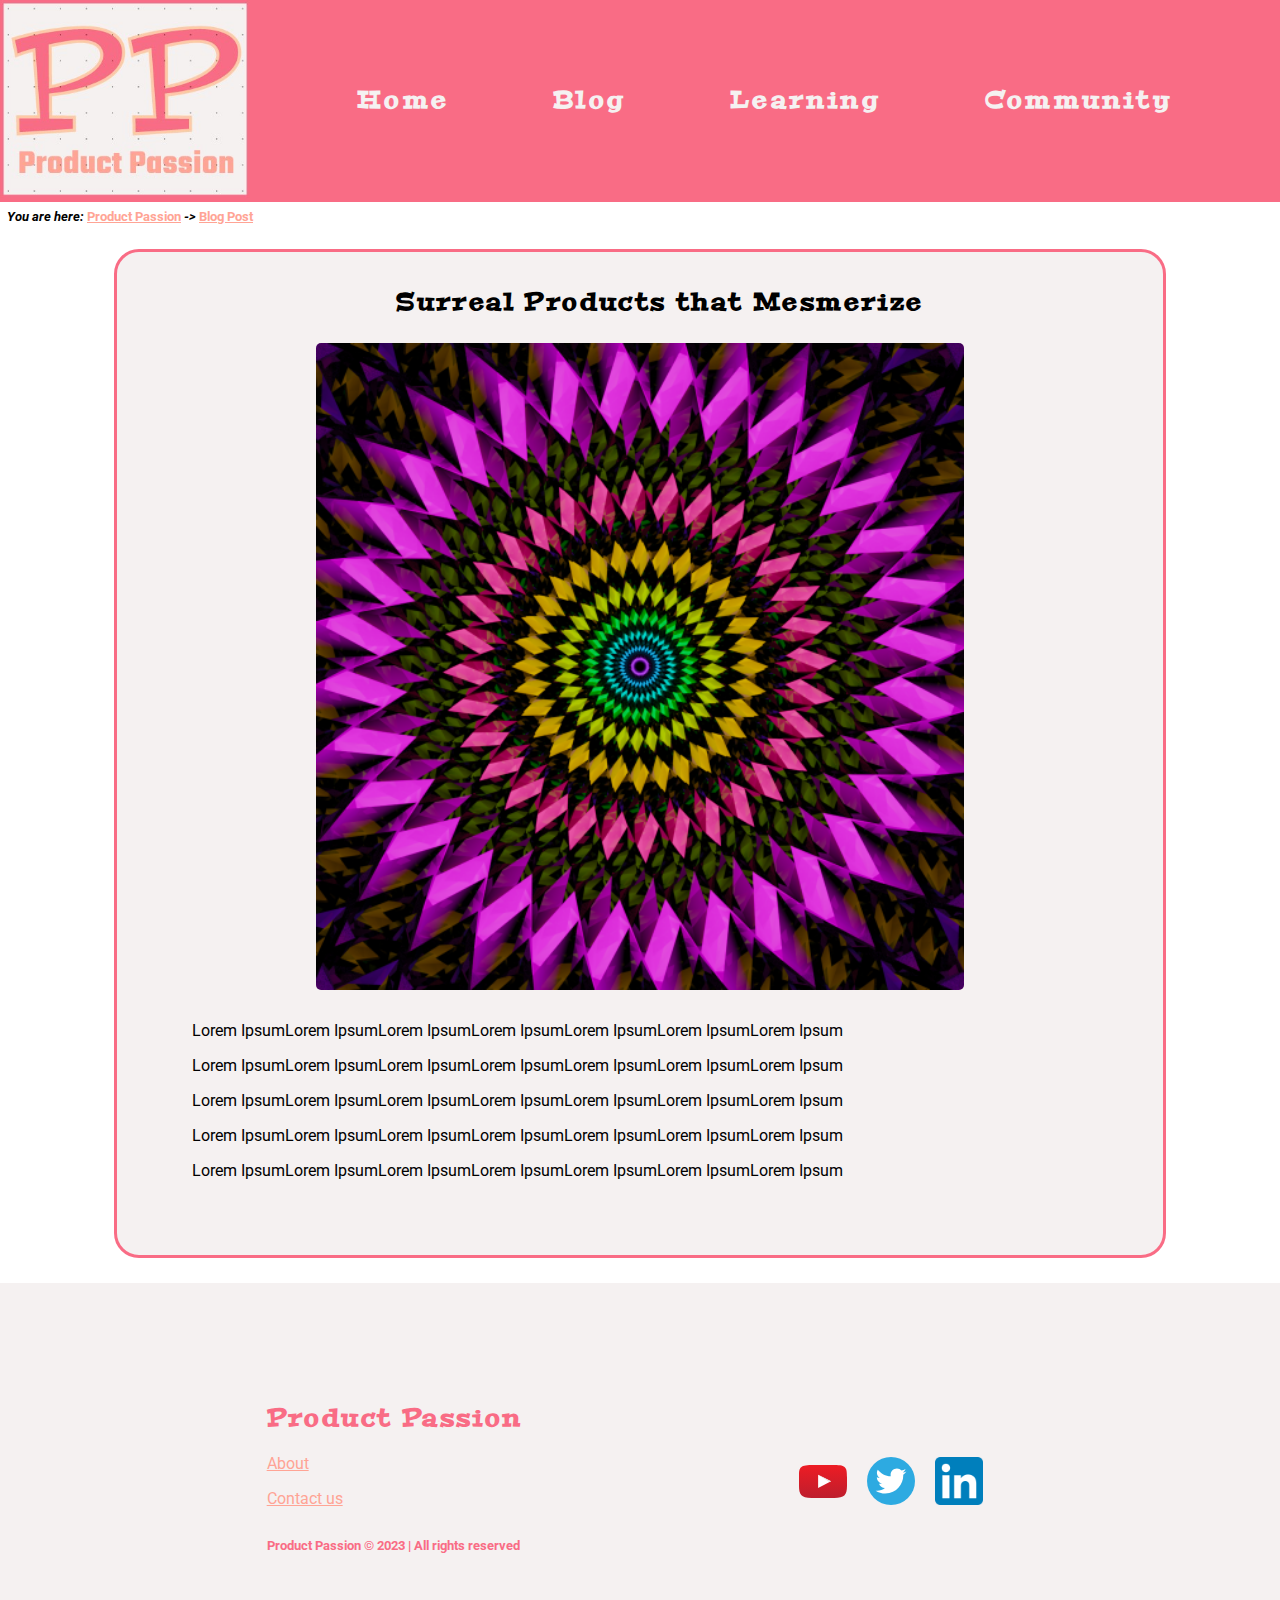
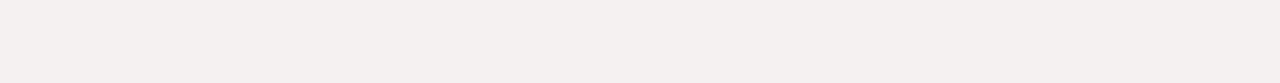
<file: test-blog-post.html>
<!DOCTYPE html>
<html lang="en">
    <head>
        <meta charset="UTF-8" />
        <meta name="viewport" content="width=device-width, initial-scale=1.0" />
        <title>Blog Post Test Test Test| Product Passion</title>
        <link rel="preconnect" href="https://fonts.googleapis.com">
        <link rel="preconnect" href="https://fonts.gstatic.com" crossorigin>
        <link href="https://fonts.googleapis.com/css2?family=Peralta&display=swap" rel="stylesheet">
        <link href="https://fonts.googleapis.com/css2?family=Peralta&family=Roboto&family=Teko&display=swap" rel="stylesheet">
        <link href="css/styles.css" rel="stylesheet" />
        <!-- Hotjar Tracking Code for Product Passion -->
        <script>
            (function(h,o,t,j,a,r){
                h.hj=h.hj||function(){(h.hj.q=h.hj.q||[]).push(arguments)};
                h._hjSettings={hjid:3342268,hjsv:6};
                a=o.getElementsByTagName('head')[0];
                r=o.createElement('script');r.async=1;
                r.src=t+h._hjSettings.hjid+j+h._hjSettings.hjsv;
                a.appendChild(r);
            })(window,document,'https://static.hotjar.com/c/hotjar-','.js?sv=');
        </script>
    </head>
    <body>
        <header>
            <a href="index.html" title="Home Product Passion" >
                <img src="images/PP_logo_v2.svg" alt="Product Passion Logo" class="product-passion-logo">
            </a>
            <nav>
                <a href="index.html" title="Home"><div class="other-nav">Home</div></a>
                <a href="blog.html" title="Blog"><div class="other-nav">Blog</div></a>
                <a href="archive.html" title="Learning"><div class="other-nav">Learning</div></a>
                <a href="community.html" title="Community"><div class="other-nav">Community</div></a>
            </nav>
        </header>
        <main>
            <section class="main-nav">
                <p class="main-nav__orientation">You are here: <a href="index.html" class="product-passion-nav" title="Home">Product Passion</a> -> <a href="blog-post.html" class="product-passion-nav" title="Blog Post">Blog Post</a></p>
                <h1 class="main-nav__title"></h1>
            </section>
            <section class="main-section-blog-post">
                <div id="modal-div-id" class="modal-div-class">
                    <span class="close">&times;</span>
                    <img class="modal-content" id="img01">
                </div>
                <div class="blog-specific-post-cont">
                    <h2 class="blog-specific-post-title">Surreal Products that Mesmerize</h2>
                    <div class="bloc-specific-image-div">
                        <img src="images/mesmerizing-image.png" alt="Mesmerizing Image" class="blog-specific-image modal-class" id="modal-image-id">
                    </div>

                    <div class="blog-specific-post-text">
                        <p>Lorem IpsumLorem IpsumLorem IpsumLorem IpsumLorem IpsumLorem IpsumLorem Ipsum</p>
                        <p>Lorem IpsumLorem IpsumLorem IpsumLorem IpsumLorem IpsumLorem IpsumLorem Ipsum</p>
                        <p>Lorem IpsumLorem IpsumLorem IpsumLorem IpsumLorem IpsumLorem IpsumLorem Ipsum</p>
                        <p>Lorem IpsumLorem IpsumLorem IpsumLorem IpsumLorem IpsumLorem IpsumLorem Ipsum</p>
                        <p>Lorem IpsumLorem IpsumLorem IpsumLorem IpsumLorem IpsumLorem IpsumLorem Ipsum</p>
                    </div>
                </div>
            </section>
        </main>
        <footer>
            <section class="product-passion-section-footer">
                <h2 class="product-passion-footer-title">Product Passion</h2>
                <p><a href="about.html" title="About">About</a></p>
                <p><a href="contact.html" title="Contact us">Contact us</a></p>
                <p class="copyright-footer">Product Passion &copy; 2023 | All rights reserved</p>
            </section>
            <section class="social-media-section-footer">   
                <div class="social-media-section__youtube social-item">
                    <a href="https://www.youtube.com/" title="Youtube">
                        <img src="images/Youtube.svg" alt="Youtube" class="social-icon" />
                    </a>
                </div>
                <div class="social-media-section__twitter social-item">
                    <a href="https://twitter.com/home" title="Twitter">
                        <img src="images/twitter-icon.svg" alt="Twitter" class="social-icon" />
                    </a>
                </div>
                <div class="social-media-section__twitter social-item">
                    <a href="https://www.linkedin.com/" title="LinkedIn">
                        <img src="images/LinkedIn_icon.svg.png" alt="LinkedIn" class="social-icon" />
                    </a>
                </div>
            </section>
        </footer>
        <script src="js/test-blog-specific.js"></script>
    </body>
</html>
</file>
<file: css/styles.css>
/** Global **/

body {
    margin: 0;
    font-family: 'Roboto', Verdana, Tahoma, sans-serif;
}

a {
    color: #FFA495;
}

h1, h2, h3, h4 {
    font-family: 'Peralta', serif;
    letter-spacing: 0.1em;
}

h1 {
    font-size: xx-large;
    font-weight: bolder;
}

h4 {
    font-size: medium;
    font-weight: 300;
}

/** Home **/

main {
    min-height: 500px;
}

.main-nav__orientation {
    font-weight: bold;
    margin: 7px;
    font-style: italic;
    font-size: small;
}

.product-passion-nav {
    font-style: normal;
}

.carousel-section-home, .service-offerings-section-home {
    min-height: 150px;
}

.service-offerings-section-home {
    text-align: center;
}

.main-nav__title {
    text-align: center;
}

.heading-subscription-section {
    margin: 20px auto 2px auto;
}

.subscription-section {
    display: flex;
    flex-direction: column;
    text-align: center;
}

.email-input-field {
    border: solid;
    border-width: 3px;
    padding: 10px 10px;
    border-color: #F96C85;
    height: 10px;
    font-weight: bold;
}

.email-submit-button {
    border: solid;
    border-width: 3px;
    border-color: #F96C85;
    background-color: white;
    padding: 7.23px;
    font-weight: bold;
    color: #F96C85;
}

.newsletter-info-home {
    margin: 8px auto;
    font-size: small;
    font-weight: bold;
}

.warning-note {
    font-weight: bold;
}

.unsubscribe-note {
    font-size: small;
    font-style: italic;
}

/** Carousel Section Home **/

.blog-preview-slide {
    width: 25%;
    height: auto;
    border: solid;
    border-radius: 25px;
    border-color: #F96C85;
    background-color: #F5F1F1;
    border-width: 3px;
    margin: 5px;
    padding: 10px;
    text-align: center;
}

.carousel-container-home {
    width: 100%;
    display: flex;
    min-height: 250px;
    margin-top: 25px;
}

.carousel-section-arrow-left, .carousel-section-arrow-right {
    width: 5%;
    display: flex;
    justify-content: center;
}

.carousel-section {
    display: flex;
    justify-content: center;
}

.read-full-blog-preview-slide {
    font-size: normal;
    font-weight: bold;
}

.blog-preview-image-slide {
    width: 90%;
    height: auto;
}

  .slide-arrow {
    top: 0;
    bottom: 0;
    height: 6rem;
    background-color:#F5F1F1;
    border: solid;
    border-color: #F96C85;
    width: 3.5rem;
    font-size: 3.8rem;
    cursor: pointer;
    opacity: 0.6;
    color:#F96C85;
    font-weight: bold;
  }

  .slide-arrow:hover,
  .slide-arrow:focus {
    opacity: 1;
  }

  #slide-arrow-left {
    left: 0;
    padding-left: 0.25rem;
    border-radius: 2rem 0 0 2rem;
    margin: auto 0 auto auto;
  }
  
  #slide-arrow-right {
    right: 0;
    padding-left: 0.25rem;
    border-radius: 0 2rem 2rem 0;
    margin: auto auto auto 0;
  } 
 
.latest-posts-heading-home {
    margin: 20px auto 0 auto;
    font-size: xx-large;
}
  
/** Learning **/

.main-section-learning {
    display: flex;
    flex-wrap: wrap;
    justify-content: center;
    margin-bottom: 100px;
}

.learning-topic {
    border-radius: 25px;
    width: 400px;
    margin: 3px;
    border: solid;
    border-color: #F96C85;
    border-width: 3px;
    padding: 6px;
    background-color: #F5F1F1;
    min-height: 200px;
}

.learning-topic h3, .learning-topic h4, .learning-topic  {
    text-align: center;
}

/** About **/

.main-section-about {
    text-align: left;
    width: 60%;
    margin: auto;
    margin-bottom: 100px;
    border: solid;
    border-radius: 25px;
    border-color: #F96C85;
    background-color: #F5F1F1;
    border-width: 3px;
    padding: 40px;
}

.about-title {
    text-align: center;
}

/** Contact Us **/

.contact-form {
    display: flex;
    flex-direction: column;
    margin: auto;
    text-align: center;
    width: 40%;
}

.contact-form-instruction-div {
    text-align: center;
    font-size: small;
    font-weight: bold;
    margin: 1rem;
}

.contact-form-div {
    margin: 1rem;
    display: flex;
    flex-direction: row;
    justify-content: space-between;
}

.contact-form-div input {
    width: 50%;
    border-radius: 25px;
    border-color: #F96C85;
    border-width: 3px;
    text-align: center;
}

.contact-form-div label {
    font-size: small;
    font-weight: bold;
}

#submit-button {
    color: #F96C85;
    padding: 1.5rem 2rem 1.5rem 2rem;
    background-color: #F5F1F1;
    border-color: #F96C85;
    border-width: 4px;
    font-family: 'Peralta', cursive;
    font-weight: bold;
    font-size: xx-large;
    margin: 30px auto;
}

.error-message {
    color: red;
    font-size: bold;
}

.success-message {
    color: green;
    font-size: bold;
}

/** Community **/

.main-section-community {
    text-align: center;
    width: 60%;
    margin: auto;
    margin-bottom: 100px;
    border: solid;
    border-radius: 25px;
    border-color: #F96C85;
    background-color: #F5F1F1;
    border-width: 3px;
    padding: 40px;
}

.community-prompt {
    font-size: small;
    font-weight: bold;
}

.community-title {
    text-align: center;
}


.list-item-community {
    text-align: center;
    flex-direction: column;
    margin: 5px;
}

.list-community {
    display: flex;
    flex-direction: column;
    justify-content: center;
    margin: 5px;
}

.join-prompt {
    font-size: medium;
    font-weight: bold;
    margin-top: 50px;
}

/** Blog **/

.subscribe-prompt-blog {
    font-size: small;
    font-weight: bold;
    margin: 30px auto;
}

.main-section-blog {
    display: flex;
    justify-content: center;
    flex-wrap: wrap;
    margin: 15px auto;
}

.main-section-blog div {
    margin: 12px auto;
}

.blog-preview {
    width: 850px;
    height: 550px;
    padding: 14px;
    border: solid;
    border-color: #F96C85;
    background-color: #F5F1F1;
    border-radius: 25px;
    border-width: 3px;
    text-align: center;
    margin: 15px auto;
}

.blog-preview-image {
    width: auto;
    max-height: 340px;
    max-width: 95%;
}

.read-full-blog-preview {
    font-family: 'Peralta', serif;
    letter-spacing: 0.1em;
    width: 300px;
    font-size: large;
    font-weight: bold;
    color:#FFA495;
}

.see-more-blog {
    width: 80%;
    text-align: center;
    margin: auto;
    margin-bottom: 100px;
    margin-top: 50px;
}

.see-more-div-blog {
    border: solid;
    border-color: #F96C85;
    background-color: #F5F1F1;
    border-radius: 25px;
    border-width: 3px;
    padding: 25px;
    font-family: 'Peralta', serif;
    letter-spacing: 0.1em;
    width: 12%;
    font-size: large;
    font-weight: bold;
    margin: auto;
}

/** Blog Specific **/

.main-section-blog-post {
    min-height: 850px;
    max-width: 90%;
    text-align: left;
    margin: 25px auto;
}

.blog-specific-post-cont {
    margin: 15px 50px;
    border: solid;
    border-color: #F96C85;
    border-width: 3px;
    background-color: #F5F1F1;
    padding: 25px;
    border-radius: 25px;
    min-height: 700px;
}

.blog-specific-post-title {
    text-align: center;
    width: 100%;
    margin: 10px 20px;
}

.bloc-specific-image-div {
    width: 100%;
    margin: auto;
    display: flex;
    justify-content: center;
}

.blog-specific-image {
    width: 700px;
    max-width: 65%;
    height: auto;
    border-radius: 25px;
    margin: 15px auto;
    text-align: center;
    align-self: center;
}

.blog-specific-post-text {
    margin: 15px 50px 50px 50px;
}

/** Test test test blog specific modal image **/

 /* Style the Image Used to Trigger the Modal */
 #modal-image-id {
    border-radius: 5px;
    cursor: pointer;
    transition: 0.3s;
  }
  
  #myImg:hover {opacity: 0.6;}
  
  /* The Modal Background */
  .modal-div-class {
    display: none;
    position: fixed;
    z-index: 1;
    padding-top: 80px;
    left: 0;
    top: 0;
    width: 100%;
    height: 100%;
    overflow: auto;
    background-color: rgb(0,0,0);
    background-color: rgba(0,0,0,0.9);
  }
  
  /* Modal Content Image */
  .modal-content {
    margin: auto;
    display: block;
    width: 80%;
    max-width: 700px;
  }
    
  /* The Close Button */
  .close {
    position: absolute;
    top: 15px;
    right: 35px;
    color: #F96C85;
    font-size: 60px;
    font-weight: bold;
    transition: 0.3s;
  }
  
  .close:hover,
  .close:focus {
    color: #bbb;
    cursor: pointer;
    text-decoration: none;
  }

/** Header **/

header {
    display: flex;
    align-items: center;
    background-color: #F96C85;
}

nav {
    display: flex;
    justify-content: space-evenly;
    width: 80%;
    margin: auto;
    align-items: center;
    font-family: 'Peralta', cursive;
    letter-spacing: 0.2em;
    color: #FFA495;
}

.product-passion-logo {
    width: auto;
    height: auto;
    max-width: 250px;
}

.current-nav, .other-nav {
    color:#F5F1F1;
    font-weight: bold;
    font-size: x-large;
}

nav a {
    text-decoration: none;
    color: F5F1F1;
}

.current-nav {
        padding: 12px;
        background-color: #F96C85;
        color: #F5F1F1;
        border: solid;
        border-width: 7px;
        border-color: #F5F1F1;
        border-radius: 25px;
    }

/** Footer **/

footer {
    display: flex;
    flex-direction: row;
    justify-content: space-evenly;
    min-height: 400px;
    align-items: center;
    background-color: #F5F1F1;
}

.product-passion-section-footer {
    max-width: 45%;
    align: left;
}

.product-passion-footer-title, .copyright-footer {
    color:#F96C85;
}

.copyright-footer {
    font-size: small;
    font-weight: bold;
    margin: 30px auto;
}

.social-media-section-footer {
    display: flex;
    justify-content: center;
    flex-direction: row;
    padding: 10px;
    max-width: 45%;
    align: right;
    align-items: center;
}

.social-item {
    margin: 20px 20px 20px 0;
    max-width: 3rem;
}

.social-icon {
    max-width: 3rem;
    height: auto;
}

@media (max-width: 1199px) {
    .carousel-container-home {
        flex-direction: column;
    }

    .blog-preview-slide {
        width: 70%;
        margin: 25px auto;
    }

    .slide-arrow {
        display: none;
    }
}

@media (max-width: 1099px) {
    .current-nav, .other-nav {
        font-size: x-large;
    }

    .contact-form {
        width: 55%;
    }

    .blog-preview {
        width: 700px;
        height: auto;
        min-height: 550px;
    }

    .blog-specific-image {
        max-width: 85%;
    }

    .blog-specific-post-text {
        margin: 15px 30px 50px 30px;
    }

    .blog-specific-post-cont {
        margin: 15px 35px;
    }
}

@media (max-width: 849px) {
    .current-nav, .other-nav {
        font-size: large;
    }

    .contact-form {
        width: 65%;
    }

    .blog-preview {
        width: 550px;
        height: auto;
        min-height: 500px;
    }
}

@media (max-width: 799px) {
    header a img {
        font-size: medium;
    }

    nav {
        flex-direction: column;
    }

    header a img {
        margin: auto;
    }

    nav {
        min-height: 200px;
    }

    .see-more-div-blog {
        width: 25%;
    }

    .blog-specific-post-text {
        margin: 15px 20px 30px 20px;
    }

    .blog-specific-post-cont {
        margin: 15px 20px;
    }
}

@media (max-width: 749px) {
    .current-nav, .other-nav {
        font-size: large;
    }
}

@media (max-width: 699px) {
    .contact-form {
        width: 98%;
    }
    
    .blog-specific-image {
        max-width: 98%;
    }

    .blog-specific-post-text {
        margin: 15px 10px 30px 10px;
    }

    .blog-specific-post-cont {
        margin: 15px 10px;
    }

    .blog-preview-slide {
        width: 90%;
    }
}

@media (max-width: 599px) {
    .blog-preview {
        width: 450px;
        height: auto;
        min-height: 450px;
    }
}

@media (max-width: 499px) {   
    header {
        display: block;
        text-align: center;
    }

    .product-passion-logo {
        max-width: 33%;
        height: auto;
    }
    
    footer {
        flex-direction: column;
        min-height: 350px;
    }

    .product-passion-section-footer {
        max-width: 70%;
        margin: auto;
    }

    .social-media-section-footer {
        padding: 10px;
        max-width: 70%;
        align-items: center;
    }

    .product-passion-section-footer {
        align-items: center;
        display: flex;
        flex-direction: column;
        margin-top: 30px;
    }

    .social-media-section-footer {
        margin-bottom: 30px;
    }

    .blog-preview {
        width: 350px;
    }
}

@media (max-width: 399px) {
    .blog-preview {
        width: 290px;
    }
}

@media (max-width: 299px) {
    .product-passion-logo {
        max-width: 100px;
        height: auto;
    }

    .blog-preview {
        width: 250px;
    }
}
</file>
